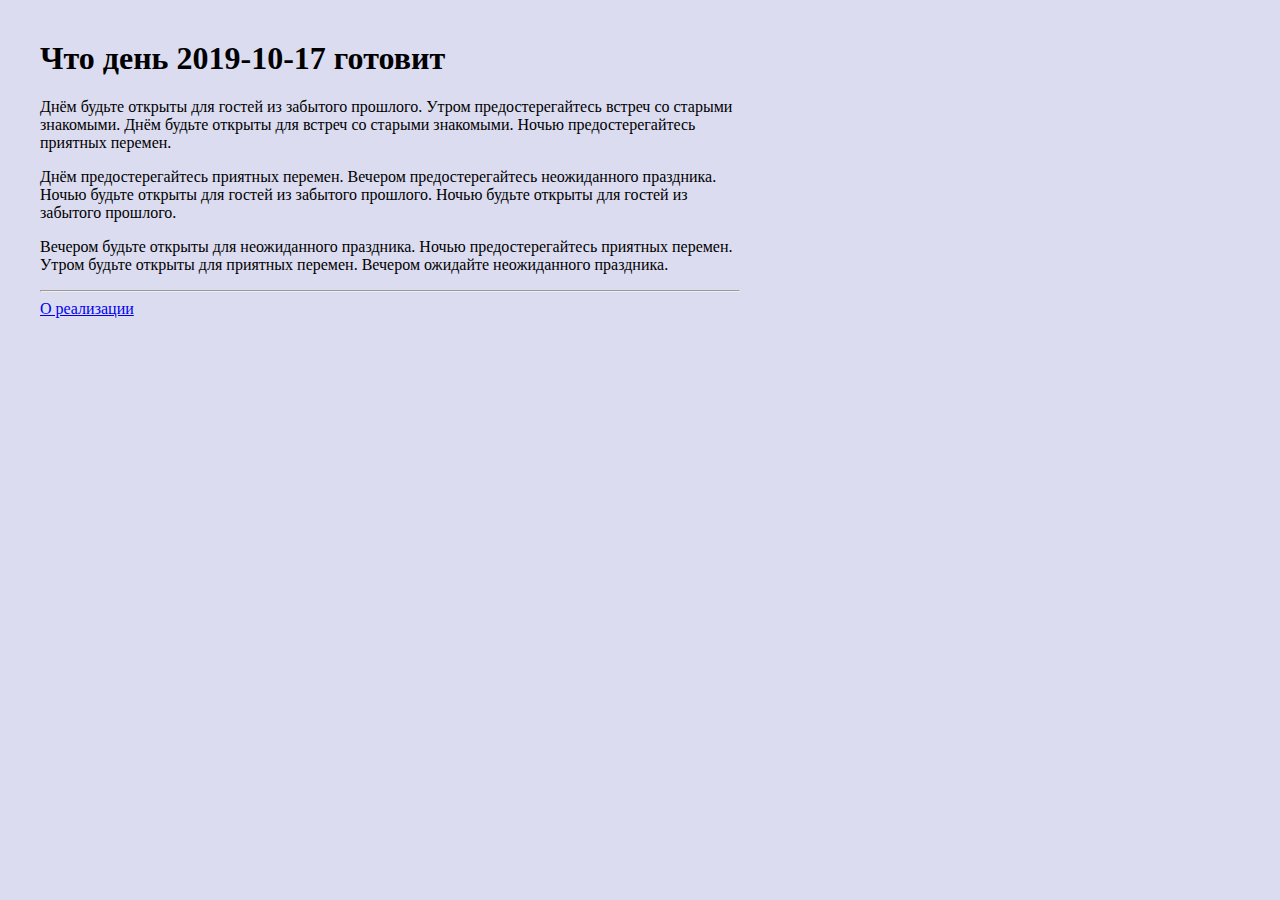
<file: index.html>
<html><head><link rel=stylesheet href=style.css><meta charset='utf-8'><title>Гороскоп на сегодня</title></head><body><h1>Что день 2019-10-17 готовит</h1><p>Днём будьте открыты для гостей из забытого прошлого. Утром предостерегайтесь встреч со старыми знакомыми. Днём будьте открыты для встреч со старыми знакомыми. Ночью предостерегайтесь приятных перемен.</p><p>Днём предостерегайтесь приятных перемен. Вечером предостерегайтесь неожиданного праздника. Ночью будьте открыты для гостей из забытого прошлого. Ночью будьте открыты для гостей из забытого прошлого.</p><p>Вечером будьте открыты для неожиданного праздника. Ночью предостерегайтесь приятных перемен. Утром будьте открыты для приятных перемен. Вечером ожидайте неожиданного праздника.</p><p><hr><a href=about.html>О реализации</p></body></html>
</file>
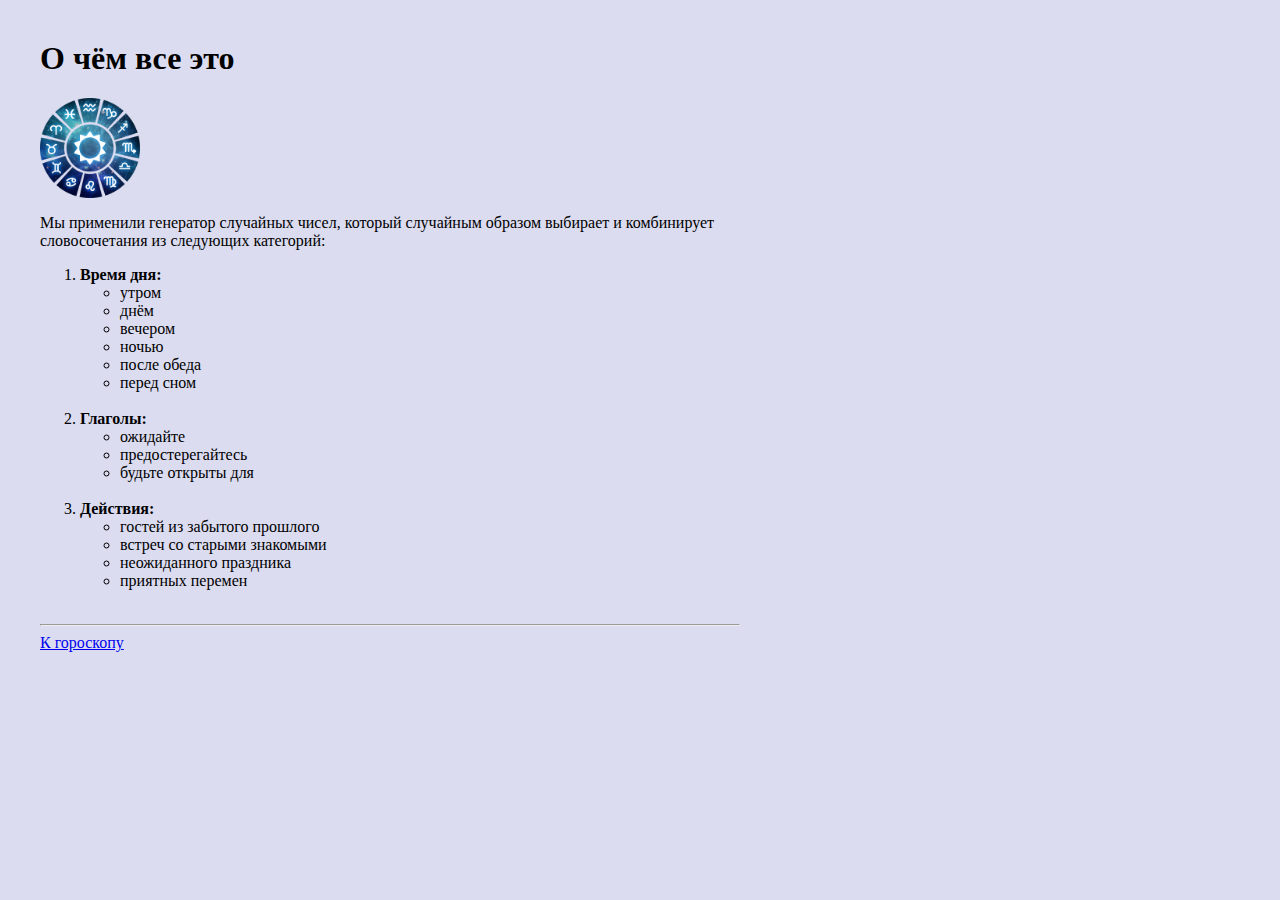
<file: about.html>
<html><head><link rel=stylesheet href=style.css><meta charset='utf-8'><title>Гороскоп на сегодня</title></head>
		<body>
			<h1>О чём все это</h1>
			<p><img src=zodiac.png width = 100px></p>
			<p><p>Мы применили генератор случайных чисел, который случайным образом выбирает и комбинирует словосочетания из следующих категорий:<ol>
				<li>
					<b>Время дня:</b>
						<ul><li>утром</li><li>днём</li><li>вечером</li><li>ночью</li><li>после обеда</li><li>перед сном</li></ul><br>
				</li>
				<li>
					<b>Глаголы:</b>
						<ul><li>ожидайте</li><li>предостерегайтесь</li><li>будьте открыты для</li></ul><br>
				</li>
				<li>
					<b>Действия:</b>
						<ul><li>гостей из забытого прошлого</li><li>встреч со старыми знакомыми</li><li>неожиданного праздника</li><li>приятных перемен</li></ul><br>
				</li>
			</ol></p></p>
			<p><hr><a href=index.html>К гороскопу</p>
		</body></html>
</file>
